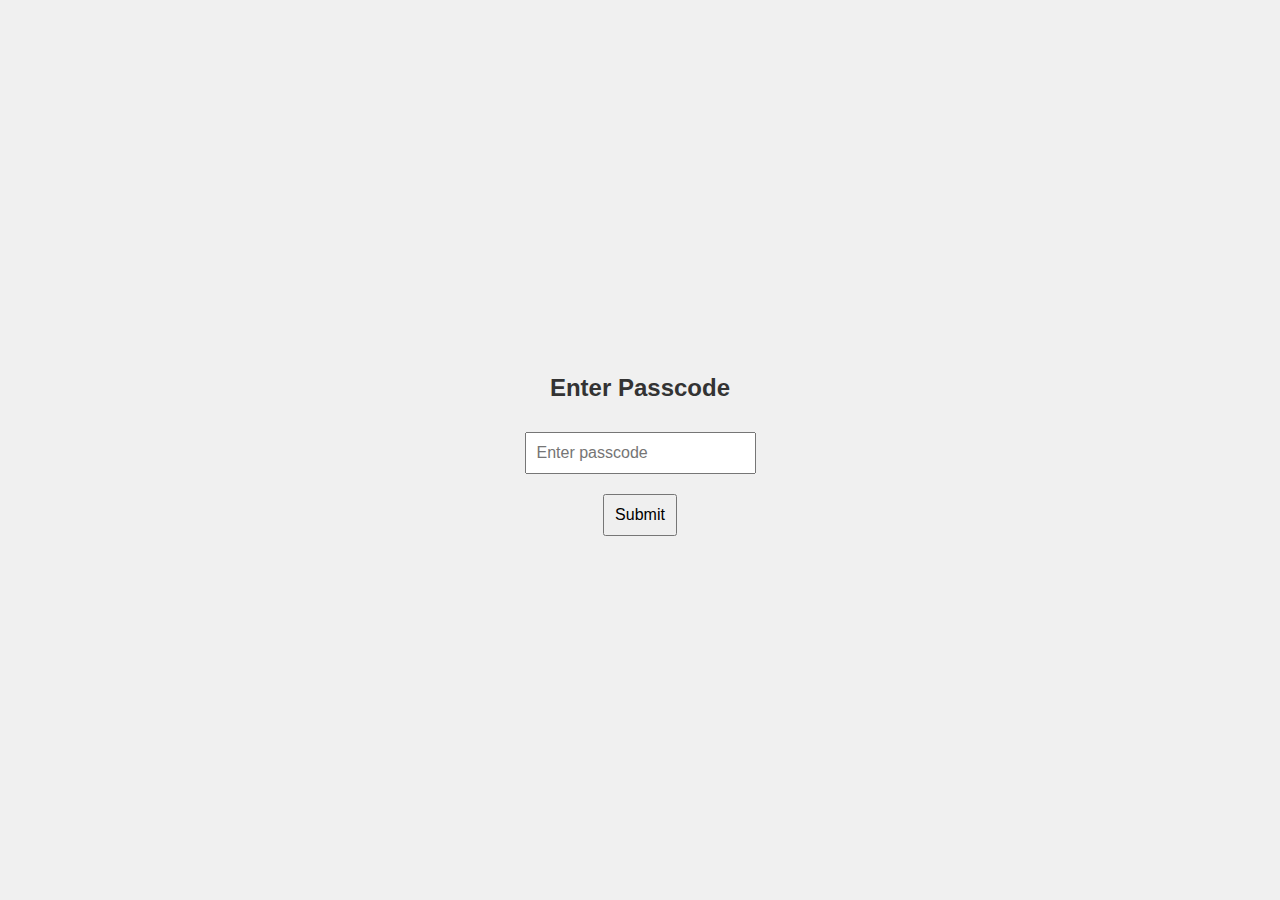
<file: index.html>
<!DOCTYPE html>
<html lang="en">

<head>
    <meta charset="UTF-8">
    <meta name="viewport" content="width=device-width, initial-scale=1.0">
    <title>Goal Progress Page - SMART Goal Dashboard</title>
    <link rel="stylesheet" href="styles.css">
</head>

<body>
    <script>
        if (!sessionStorage.getItem('userRole')) {
            window.location.href = 'passcode.html';
        }
    </script>
    <header>
        <h1>SMART Goal Dashboard</h1>
        <img src="ctlogo.png" alt="CTaccess Logo" class="logo">
    </header>
    <nav>
        <ul>
            <li><a href="index.html" class="active">Goal Progress</a></li>
            <li class="separator">|</li>
            <li><a href="second-page.html">Team Member Goals</a></li>
        </ul>
    </nav>
    <main>
        <section>
            <div class="dropdown-container">
                <div>
                    <label for="team-select">Select Team:</label>
                    <select id="team-select">
                        <option value="all">All Teams</option>
                        <option value="IT">IT Team</option>
                        <option value="BPA">BPA Team</option>
                        <option value="Admin">Admin Team</option>
                    </select>
                </div>
                <div>
                    <label for="quarter-select">Select Quarter:</label>
                    <select id="quarter-select">
                    </select>
                </div>
            </div>
        </section>
        <div class="scroll-container">
            <div class="progress-container" id="progress-container">

                <!-- Progress bars will be dynamically inserted here -->
            </div>
        </div>
    </main>
    <footer>
        <p>&copy; 2024 CTaccess. All rights reserved.</p>
    </footer>
    <script src="script.js"></script>
</body>

</html>
</file>
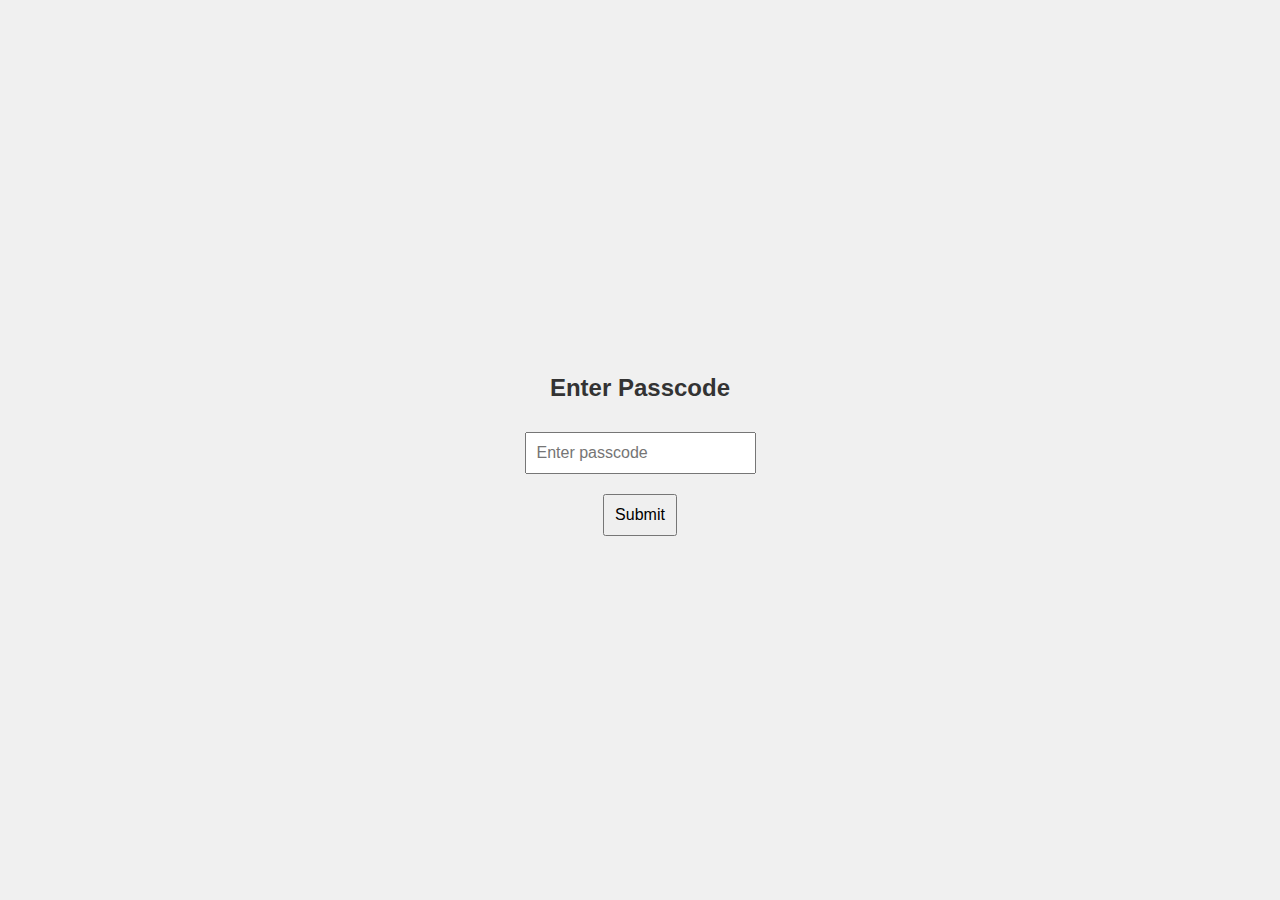
<file: passcode.html>
<!DOCTYPE html>
<html lang="en">

<head>
    <meta charset="UTF-8">
    <meta name="viewport" content="width=device-width, initial-scale=1.0">
    <title>Enter Passcode</title>
    <link rel="stylesheet" href="styles.css">
</head>

<body>
    <div class="passcode-container">
        <h2>Enter Passcode</h2>
        <input type="password" id="passcode" placeholder="Enter passcode">
        <button id="submit-passcode">Submit</button>
    </div>
    <script src="passcode.js"></script>
</body>

</html>
</file>
<file: styles.css>
:root {
  --primary-color: #005ca9;
  --secondary-color: #fcb300;
  --background-color: #ffffff;
  --text-color: #333333;
  --light-gray: #f0f0f0;
  --progress-bar-color: #cfd8dc;
  --progress-value-color: #2196f3;
  --progress-empty-color-h: 4.1;
  --progress-empty-color-s: 89.6;
  --progress-empty-color-l: 58.4;
  --progress-filled-color-h: 122.4;
  --progress-filled-color-s: 39.4;
  --progress-filled-color-l: 49.2;
}

body {
  font-family: Arial, sans-serif;
  margin: 0;
  padding: 0;
  background-color: var(--light-gray);
  color: var(--text-color);
  display: flex;
  flex-direction: column;
  min-height: 100vh;
  overflow-x: hidden;
  position: relative;
}

header {
  background-color: white;
  color: var(--primary-color);
  padding: 20px;
  text-align: center;
  width: 100%;
  position: fixed;
  top: 0;
  z-index: 1000;
  box-shadow: 0 2px 5px rgba(0, 0, 0, 0.1);
  display: flex;
  justify-content: center;
  align-items: center;
}

header h1 {
  margin: 0;
  padding-right: 40px;
}

.logo {
  position: absolute;
  top: 50%;
  right: 100px;
  transform: translateY(-50%);
  max-height: 40px;
  width: auto;
}

nav {
  background-color: var(--primary-color);
  padding: 0;
  width: 100%;
  position: fixed;
  top: 60px;
  z-index: 500;
  box-shadow: 0 2px 5px rgba(0, 0, 0, 0.1);
}

nav ul {
  list-style-type: none;
  margin: 0;
  padding: 0;
  padding-top: 17px;
  display: flex;
  justify-content: center;
  align-items: stretch;
  height: 40px;
}

nav ul li {
  margin: 0;
  display: flex;
  align-items: center;
}

nav ul li a {
  color: #fff;
  text-decoration: none;
  font-size: 16px;
  font-weight: 500;
  padding: 0 30px;
  height: 80%;
  display: flex;
  align-items: center;
  transition: all 0.3s ease;
  border-radius: 25px;
}

nav ul li a:hover {
  background-color: rgba(255, 255, 255, 0.2);
}

nav ul li a.active {
  background-color: rgba(255, 255, 255, 0.3);
  font-weight: 700;
}

nav ul li.separator {
  color: rgba(255, 255, 255, 0.5);
  padding: 0 15px;
  font-size: 20px;
  pointer-events: none;
}

main {
  margin-top: 130px;
  margin-bottom: 50px;
  display: flex;
  flex-direction: column;
  align-items: center;
  justify-content: flex-start;
  flex-grow: 1;
  width: 100%;
  max-width: 100%;
  overflow-y: auto;
  padding-bottom: 60px;
}

section {
  display: flex;
  flex-direction: column;
  align-items: center;
}

footer {
  background-color: #002f75e7;
  color: white;
  padding: 10px;
  text-align: center;
  bottom: 0;
  left: 0;
  width: 100%;
  z-index: 1000;
  box-shadow: 0 2px 5px rgba(0, 0, 0, 0.1);
  border-top: 3px solid var(--secondary-color);
}

.dropdown-container {
  display: flex;
  gap: 30px;
  align-items: center;
  margin: 5px 0;
  padding: 10px 20px;
  background: white;
  border-radius: 8px;
  box-shadow: 0 2px 4px rgba(0, 0, 0, 0.05);
}

.dropdown-container>div {
  display: flex;
  align-items: center;
  gap: 12px;
}

.dropdown-container label {
  font-size: 14px;
  color: #667;
  font-weight: 500;
}

.dropdown-container select {
  padding: 6px 12px;
  border: 1px solid #e0e0e0;
  border-radius: 6px;
  font-size: 14px;
  color: #333;
  background-color: #f8f9fa;
  cursor: pointer;
  min-width: 150px;
  appearance: none;
  background-image: url("data:image/svg+xml,%3Csvg xmlns='http://www.w3.org/2000/svg' width='24' height='24' viewBox='0 0 24 24' fill='none' stroke='%23666' stroke-width='2' stroke-linecap='round' stroke-linejoin='round'%3E%3Cpolyline points='6 9 12 15 18 9'%3E%3C/polyline%3E%3C/svg%3E");
  background-repeat: no-repeat;
  background-position: right 8px center;
  background-size: 16px;
  padding-right: 32px;
}

.dropdown-container select:hover {
  border-color: #ccc;
  background-color: #fff;
}

.dropdown-container select:focus {
  outline: none;
  border-color: var(--primary-color);
  box-shadow: 0 0 0 3px rgba(0, 92, 169, 0.1);
}

.status-tabs {
  display: flex;
  gap: 20px;
  margin: 10px auto;
  padding: 5px;
  width: fit-content;
  max-width: 100%;
}

.status-tab {
  display: flex;
  flex-direction: column;
  align-items: center;
  justify-content: center;
  min-width: 140px;
  padding: 15px 20px;
  background: white;
  border: 1px solid #e0e0e0;
  border-radius: 8px;
  cursor: pointer;
  transition: all 0.2s ease;
  text-align: center;
  box-shadow: 0 2px 4px rgba(0, 0, 0, 0.05);
  position: relative;
  overflow: hidden;
}


.status-tab::after {
  content: '';
  position: absolute;
  bottom: 0;
  left: 0;
  width: 100%;
  height: 3px;
  background: var(--tab-color, var(--primary-color));
  transition: height 0.2s ease;
}

.status-tab .count {
  display: block;
  font-size: 24px;
  font-weight: bold;
  margin-bottom: 8px;
  color: #333;
}

.status-tab .label {
  font-size: 14px;
  color: #667;
  white-space: nowrap;
}

.status-tab:hover {
  transform: translateY(-2px);
  box-shadow: 0 4px 6px rgba(0, 0, 0, 0.1);
}

.status-tab:hover::after {
  height: 5px;
}

.status-tab.active::after {
  height: 7px;
}

.status-tab.active {
  background: white;
  border-color: #e0e0e0;
}

.status-tab.active .count,
.status-tab.active .label {
  color: #333;
}

@media (max-width: 1200px) {
  .status-tabs {
    overflow-x: auto;
    padding: 5px;
    max-width: calc(100vw - 40px);
    gap: 10px;
  }

  .status-tab {
    min-width: 120px;
    padding: 12px 15px;
  }
}

.review-list {
  width: 100%;
  max-width: 1650px;
  margin: 0 auto;
  background: white;
  border-radius: 8px;
  box-shadow: 0 1px 3px rgba(0, 0, 0, 0.1);
}

.progress-item {
  display: flex;
  align-items: center;
  padding: 8px 30px;
  border-bottom: 1px solid #eee;
  background: white;
  gap: 40px;
}

.employee-info {
  width: 250px;
  min-width: 250px;
  display: flex;
  align-items: center;
  gap: 10px;
}

.name-title {
  display: flex;
  flex-direction: column;
}

.employee-name {
  font-weight: 500;
  color: #2196f3;
  margin: 0;
  font-size: 14px;
}

.employee-title {
  font-size: 12px;
  color: #667;
  margin: 0;
}

.status-section {
  flex: 1;
  display: flex;
  align-items: center;
  gap: 30px;
  min-width: 800px;
}

.status-indicator {
  width: 180px;
  min-width: 180px;
  padding: 3px 8px;
  font-size: 0.8em;
  text-align: center;
}

.step-progress-container {
  flex: 1;
  min-width: 400px;
  height: 8px;
  position: relative;
  display: flex;
  justify-content: space-between;
  align-items: center;
  padding: 0 20px;
  margin: 15px 80px 25px;
}

.step-progress-container::before {
  content: '';
  position: absolute;
  top: 50%;
  left: 20px;
  right: 20px;
  height: 3px;
  background-color: var(--light-gray);
  transform: translateY(-50%);
  z-index: 1;
}

.step-progress-container::after {
  content: '';
  position: absolute;
  top: 50%;
  left: 20px;
  height: 3px;
  background-color: var(--secondary-color);
  transform: translateY(-50%);
  z-index: 1;
  transition: width 0.3s ease;
}

.step-progress-container[data-progress="0"]::after {
  width: 0;
}

.step-progress-container[data-progress="25"]::after {
  width: 25%;
}

.step-progress-container[data-progress="50"]::after {
  width: 45%;
}

.step-progress-container[data-progress="75"]::after {
  width: 65%;
}

.step-progress-container[data-progress="100"]::after {
  width: 90%;
}

.step {
  width: 22px;
  height: 22px;
  background-color: #fff8be;
  border-radius: 50%;
  display: flex;
  align-items: center;
  justify-content: center;
  position: relative;
  color: #333;
  font-weight: bold;
  font-size: 11px;
  z-index: 2;
  transition: background-color 0.3s ease;
}

.step.active {
  background-color: var(--secondary-color);
  color: white;
}

.step-label {
  position: absolute;
  top: 26px;
  left: 50%;
  transform: translateX(-50%);
  font-size: 9px;
  color: var(--text-color);
  width: 65px;
  text-align: center;
  line-height: 1.1;
  white-space: normal;
}

.step:nth-child(1) .step-label {
  transform: translateX(-50%);
  text-align: center;
}

.step:nth-child(2) .step-label {
  transform: translateX(-50%);
  text-align: center;
}

.step:nth-child(3) .step-label {
  transform: translateX(-50%);
  text-align: center;
}

.step:nth-child(4) .step-label {
  width: 85px;
  font-size: 8.5px;
  top: 24px;
}

.step:nth-child(5) .step-label {
  transform: translateX(-50%);
  text-align: center;
}

/* Ensure steps are positioned correctly */
.step-progress-container .step {
  margin: 0;
  position: relative;
  z-index: 3;
}

.progress-item {
  margin-bottom: 5px;
}

.step-progress-container .step:not(:last-child) {
  margin-right: 0;
}

.steps-wrapper {
  display: flex;
  justify-content: space-between;
  width: 100%;
  position: relative;
  z-index: 2;
}

.status-section {
  flex: 1;
  display: flex;
  align-items: center;
  gap: 30px;
  min-width: 800px;
}

.progress-value {
  min-width: 45px;
  text-align: right;
  font-size: 14px;
}

.due-date {
  min-width: 120px;
  text-align: right;
  /* color: #dc3545; */
  font-size: 14px;
  margin-left: -40px;
  margin-right: 30px;
}

/* .progress-item[data-progress="100"] .due-date {
  color: #000000;
} */

.actions {
  display: flex;
  gap: 8px;
  margin-left: 20px;
  min-width: 90px;
}

.action-button {
  background: none;
  border: none;
  padding: 5px;
  cursor: pointer;
  color: #667;
  display: flex;
  align-items: center;
  justify-content: center;
  border-radius: 4px;
  transition: all 0.2s ease;
}

.action-button:hover {
  background-color: #f5f5f5;
  color: #2196f3;
}

/* Status colors that are within the table, tabs are in script.js */
.status-set-goals {
  background: #3498db;
  color: white;
}

.status-leader-review {
  background: #fcad53;
  color: white;
}

.status-rework-goals {
  background: #FFD300;
  color: white;
}

.status-additional-review {
  background: #9edb6c;
  color: white;
}

.status-goals-set {
  background: #27ae60;
  color: white;
}

.status-waiting {
  background-color: #3498db;
  color: white;
  /* Red */
}

.status-sent {
  background-color: #fcad53;
  color: white;
  /* Orange */
}

.status-completed {
  background-color: #27ae60;
  color: white;
  /* Green */
}

@media (max-width: 1200px) {
  .status-tabs {
    overflow-x: auto;
    padding: 5px;
    max-width: calc(100vw - 40px);
    gap: 10px;
  }

  .status-tab {
    min-width: 120px;
    padding: 12px 15px;
  }
}

.goals-container {
  margin: 20px 0;
  display: flex;
  align-items: center;
  justify-content: center;
  flex-direction: column;
  width: 100%;
  max-width: 100vw;
}

.goal-item {
  width: 100%;
  max-width: 600px;
  background-color: var(--background-color);
  padding: 25px;
  margin-bottom: 25px;
  border-radius: 8px;
  box-shadow: 0 2px 4px rgba(0, 0, 0, 0.05);
}

.goal-item h4 {
  color: var(--primary-color);
  margin-top: 0;
  margin-bottom: 10px;
}

.goal-item ul {
  list-style-type: none;
  padding-left: 0;
}

.goal-item li {
  margin-bottom: 5px;
  padding-left: 20px;
  position: relative;
}

.goal-item li::before {
  content: '•';
  color: var(--secondary-color);
  font-size: 1.5em;
  position: absolute;
  left: 0;
  top: -5px;
}

.passcode-container {
  display: flex;
  flex-direction: column;
  align-items: center;
  justify-content: center;
  height: 100vh;
}

.passcode-container input,
.passcode-container button {
  margin: 10px;
  padding: 10px;
  font-size: 16px;
}

.review-list-header {
  display: flex;
  align-items: center;
  padding: 12px 30px;
  background: #f8f9fa;
  border-bottom: 2px solid #eee;
  font-weight: 500;
  color: #667;
  font-size: 13px;
  gap: 40px;
}

/* RIGHT HERE */

.review-list-header .employee-info {
  width: 250px;
  min-width: 250px;
}

.review-list-header .status-section {
  flex: 1;
  display: flex;
  align-items: center;
  gap: 30px;
  min-width: 800px;
}

.review-list-header .status-col {
  width: 80px;
  min-width: 80px;
  padding-left: 53px;
  text-align: right;
}

.review-list-header .step-col {
  /* flex: 1; */
  min-width: 100px;
  text-align: right;
  margin: 0 80px;
  padding-left: 212px;
}

.review-list-header .percent-col {
  min-width: 145px;
  text-align: center;
  padding-left: 45px;
}

.review-list-header .due-date-col {
  min-width: 200px;
  text-align: right;
  padding-left: 51px;
  padding-right: 29px;
}

.review-list-header .actions-col {
  min-width: 90px;
  text-align: left;
  padding-left: 53px;
}
</file>
